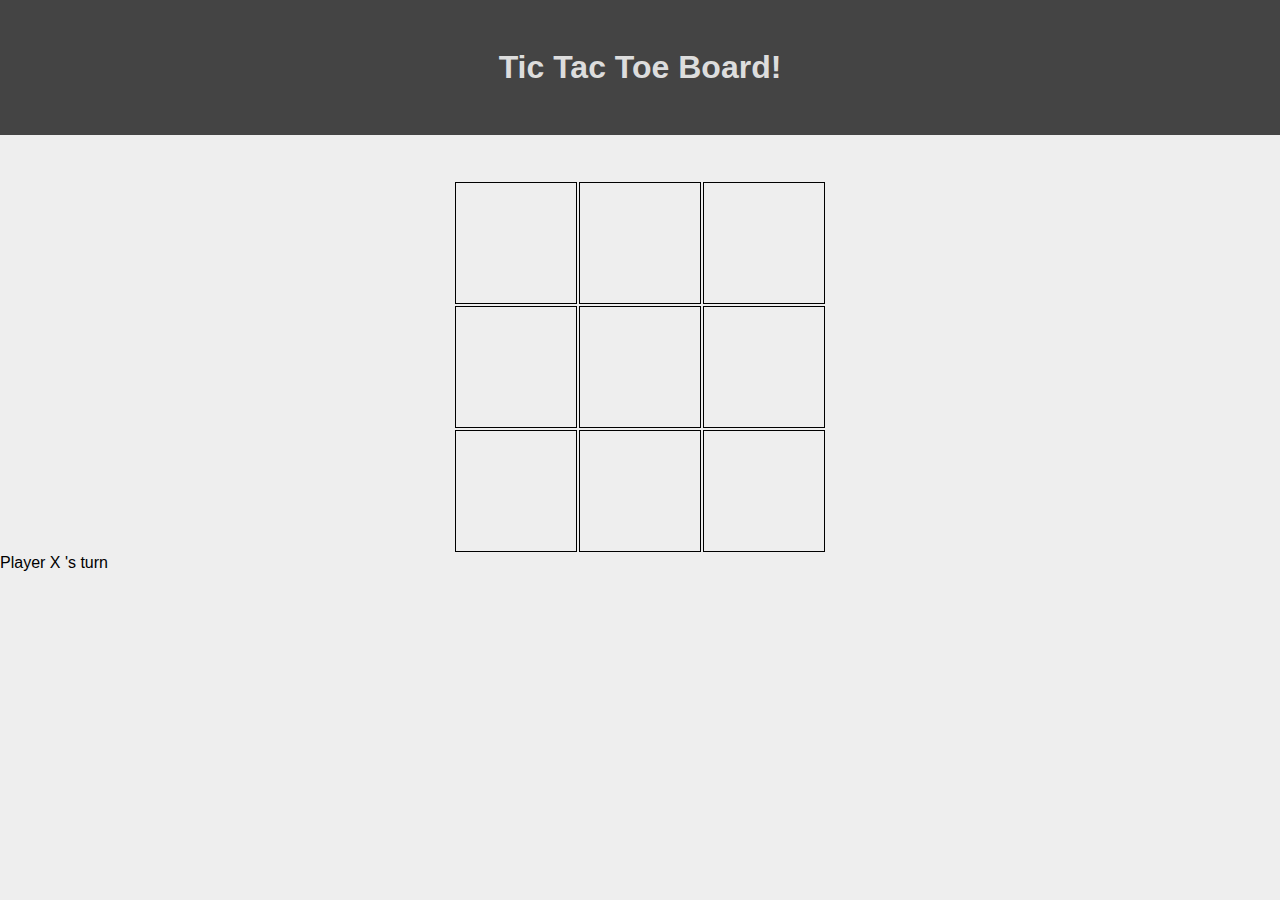
<file: Part1/index.html>
<!DOCTYPE html>
<html lang="en">

<head>
  <meta charset="UTF-8" />
  <meta name="viewport" content="width=device-width, initial-scale=1.0" />
  <title>Tic Tac Toe</title>
  <link rel="stylesheet" href="./index.css" />
</head>

<body>
  <nav>
    <h1>Tic Tac Toe Board!</h1>
  </nav>
  <main>
    <table>
      <tr class="row">
        <td id="0" onclick="play(0)"></td>
        <td id="1" onclick="play(1)"></td>
        <td id="2" onclick="play(2)"></td>
      </tr>
      <tr class="row">
        <td id="3" onclick="play(3)"></td>
        <td id="4" onclick="play(4)"></td>
        <td id="5" onclick="play(5)"></td>
      </tr>
      <tr class="row">
        <td id="6" onclick="play(6)"></td>
        <td id="7" onclick="play(7)"></td>
        <td id="8" onclick="play(8)"></td>
      </tr>
    </table>
    <span>Player </span>
    <span id="player">X</span>
    <span>'s turn</span>
    <!-- <button class="reset" id="reset-button">Reset</button> -->
  </main>
  <script src="./index.js"></script>
</body>

</html>
</file>
<file: Part1/index.css>
* {
    margin: 0;
    padding: 0;
    font-family: Arial, Helvetica, sans-serif;
  }

  nav {
      height: 15vh;
      background: #444;
      color: #DDD;
  }

  main {
      background: #EEE;
      height: 85vh;
  }

  table,
  section,
  nav {
      display: flex;
      justify-content: center;
      align-items: center;
  }

  table {
      padding-top: 5vh;
  }

.row td {
    height: 120px;
    width: 120px;
    border: 1px solid #000;
    text-align: center;
    font-size: 2em;
}

/* button {
    margin: 20px 100px 0px 180px;
    padding: 5px;
} */
</file>
